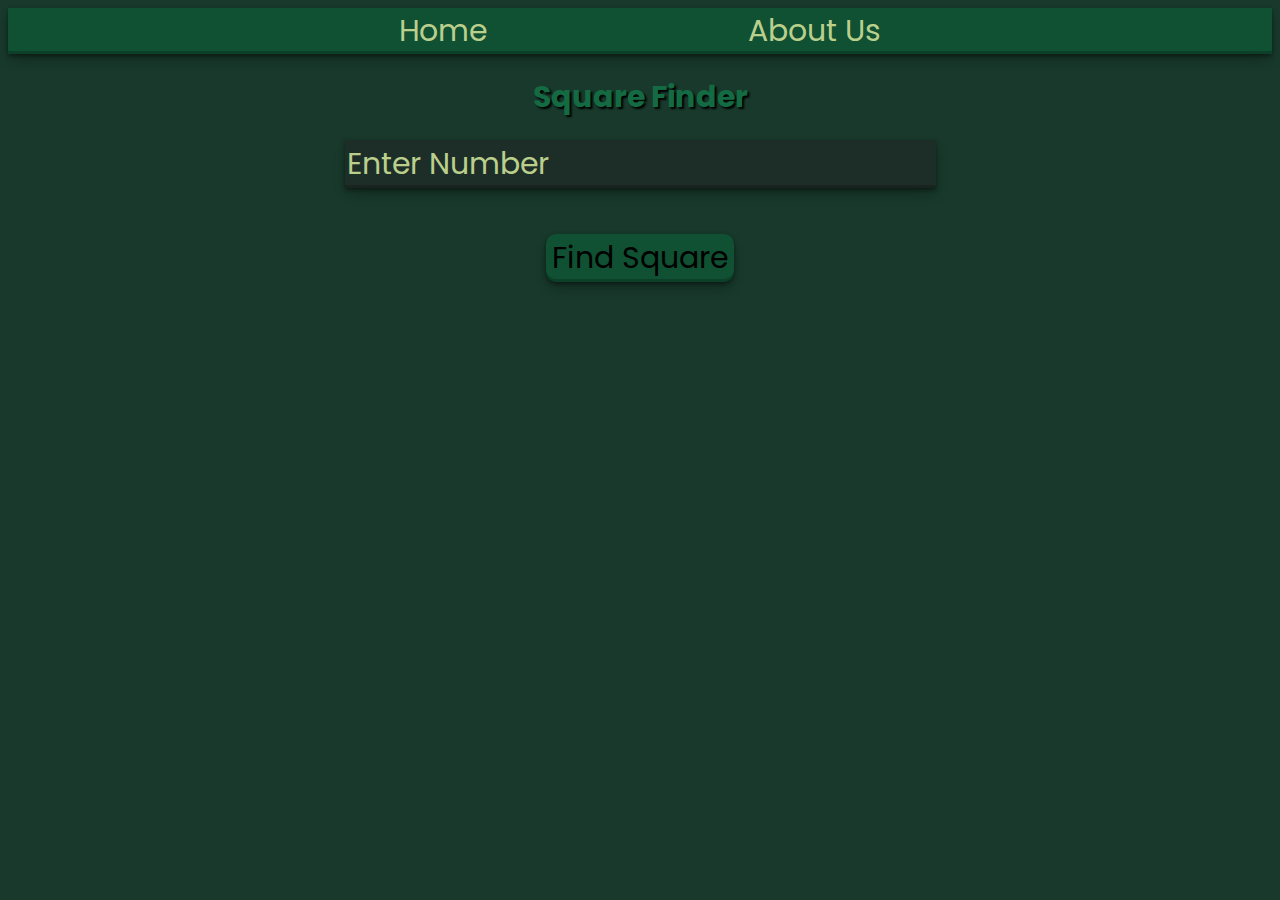
<file: index.html>
<!DOCTYPE html>
<html lang="en">
<head>
    <meta charset="UTF-8">
    <meta name="viewport" content="width=device-width, initial-scale=1.0">
    <link href='https://fonts.googleapis.com/css?family=Poppins' rel='stylesheet'>
    <title>Square App</title>
    <link rel="stylesheet" href="mystyle.css">
</head>
<body>
    <center>
        <div class="nav">
            <a href="index.html">Home</a>
            <a href="about.html">About Us</a>
        </div>
        <h1>Square Finder</h1>
        <form onsubmit="compute()">
            <input type="number" step="any" placeholder="Enter Number" id="num" class="dep">
            <br><br>
            <input type="submit" value="Find Square" class="btn">
        </form>
        <script>
            function compute(){
                event.preventDefault();
                let num = document.getElementById("num");

                if (num.value == ""){
                    alert("U did not Enter a Numeber");
                    num.focus();
                    return;
                }
                let n = parseFloat(num.value);
                let r = n * n;
                localStorage.setItem("res",r);
                window.location.href ="result.html";
                
            }
        </script>
    </center>
    
</body>
</html>
</file>
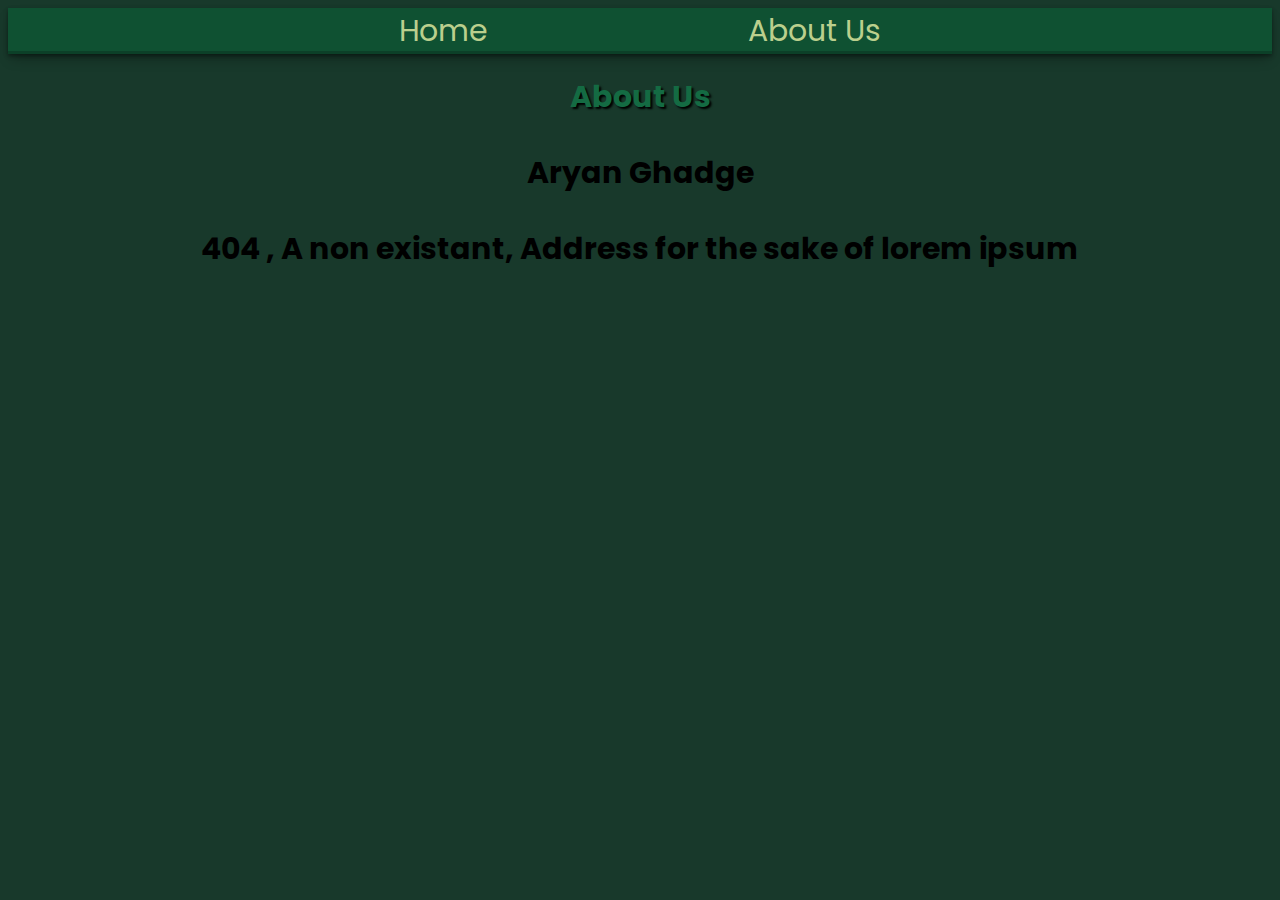
<file: about.html>
<!DOCTYPE html>
<html lang="en">
<head>
    <meta charset="UTF-8">
    <meta name="viewport" content="width=device-width, initial-scale=1.0">
    <link href='https://fonts.googleapis.com/css?family=Poppins' rel='stylesheet'>
    <title>Even Odd App</title>
    <link rel="stylesheet" href="mystyle.css">
</head>
<body>
    <center>
        <div class="nav">
            <a href="index.html">Home</a>
            <a href="about.html">About Us</a>
        </div>
        <h1> About Us</h1>
        <h2>
            <p>Aryan Ghadge</p>
            <p>404 , A non existant, Address for the sake of lorem ipsum </p>
        </h2>
    </center>
    
</body>
</html>
</file>
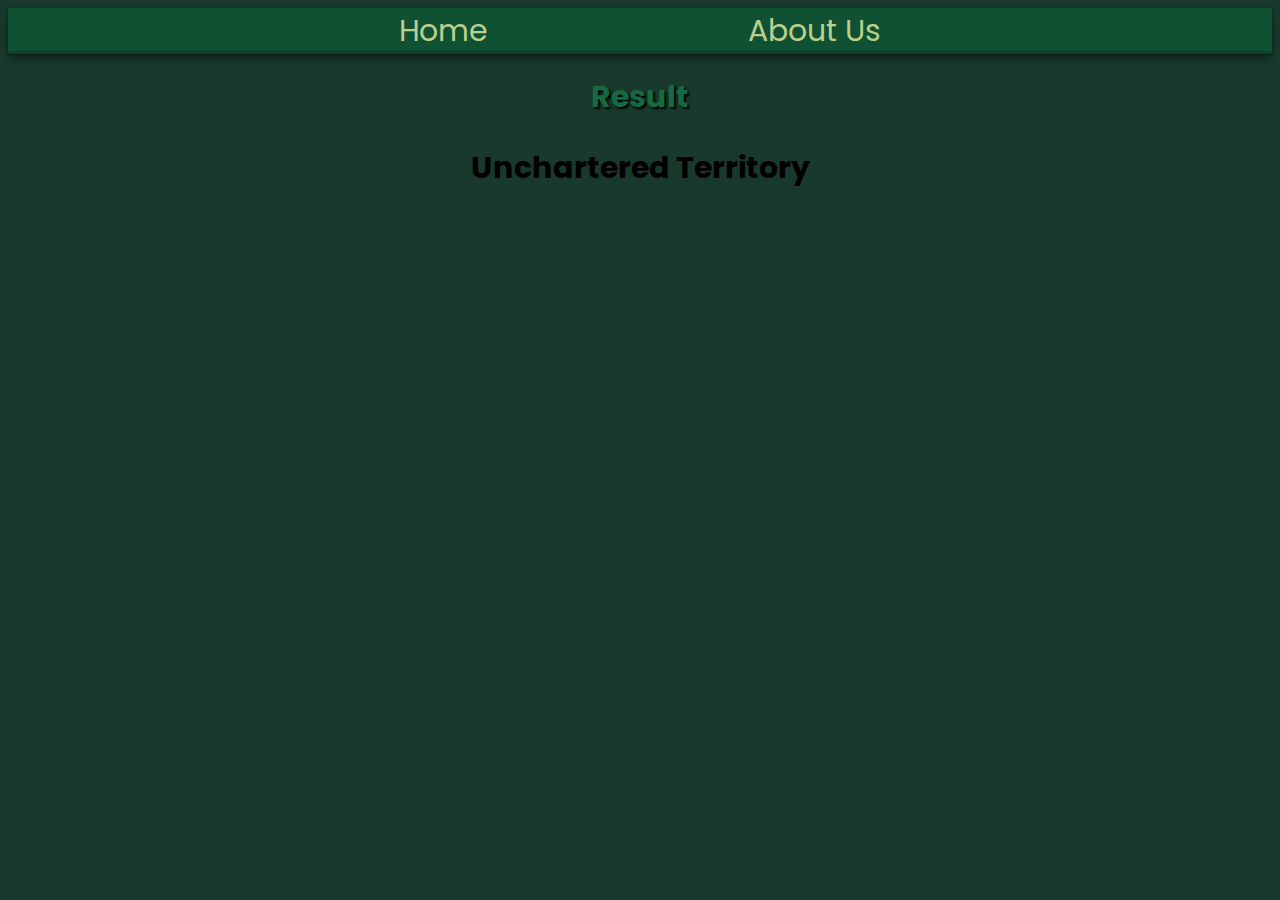
<file: result.html>
<!DOCTYPE html>
<html lang="en">
<head>
    <meta charset="UTF-8">
    <meta name="viewport" content="width=device-width, initial-scale=1.0">
    <link href='https://fonts.googleapis.com/css?family=Poppins' rel='stylesheet'>
    <title>Result</title>
    <link rel="stylesheet" href="mystyle.css">
</head>
<body>
    <center>
        <div class="nav">
            <a href="index.html">Home</a>
            <a href="about.html">About Us</a>
        </div>
        <h1>Result</h1>
        <h2 id="msg"></h2>
        <script>
            let msg = document.getElementById("msg");
            let res = localStorage.getItem("res");

            if (res ==null){
                msg.innerHTML = "Unchartered Territory";
                function goback(){
                    window.location.href = "index.html";
                }
                setTimeout(goback,5000)
            }
            else{
                msg.innerHTML = "Square = " + parseFloat(res).toFixed(2);
            }
        </script>
    </center>
</body>
</html>
</file>
<file: mystyle.css>
*{ 
    font-size: 30px; 
    font-family: 'Poppins';
}
body{
    background-color: #18392B;
}
h1{
    color: #146b43;
    text-shadow: 2px 2px 2px black;
}
a{
    text-decoration: none;
    color: #BBCF8D; 
    margin: 10%;
}
a:hover{
    scale: 105%;
}
.nav{
    background-color: #0F5132;
    text-decoration: none;
    border: none;
    box-shadow: rgba(0, 0, 0, 0.4) 0px 2px 4px, rgba(0, 0, 0, 0.3) 0px 7px 13px -3px, rgba(0, 0, 0, 0.2) 0px -3px 0px inset
}

input{
    border:none ;
    box-shadow: rgba(0, 0, 0, 0.4) 0px 2px 4px, rgba(0, 0, 0, 0.3) 0px 7px 13px -3px, rgba(0, 0, 0, 0.2) 0px -3px 0px inset
}

.dep{
    background-color: #1d2e28;
    color: #BBCF8D;
}
::placeholder{
    color: #BBCF8D;
}

.btn{
    background-color: #0F5132;
    border-radius: 10px;
    border: none;
    box-shadow: rgba(0, 0, 0, 0.4) 0px 2px 4px, rgba(0, 0, 0, 0.3) 0px 7px 13px -3px, rgba(0, 0, 0, 0.2) 0px -3px 0px inset;text-shadow: none;
}

.btn:hover{
    background-color: greenyellow;
    transition: 0.3s;
    color: #18392B;
    box-shadow: rgba(0, 0, 0, 0.4) 0px 2px 4px, greenyellow 0px 7px 13px -3px, rgba(0, 0, 0, 0.2) 0px -3px 0px inset;
}

.btn:active{
    transition: 0.3s;
    transform: translateY(2px);
    box-shadow: rgba(0, 0, 0, 0.4) 0px 0px 0px, rgba(0, 247, 255, 0.3) 0px 7px 13px 0px, rgba(0, 0, 0, 0.2) 0px -3px 0px inset;color: rgb(0, 194, 194);
}
</file>
